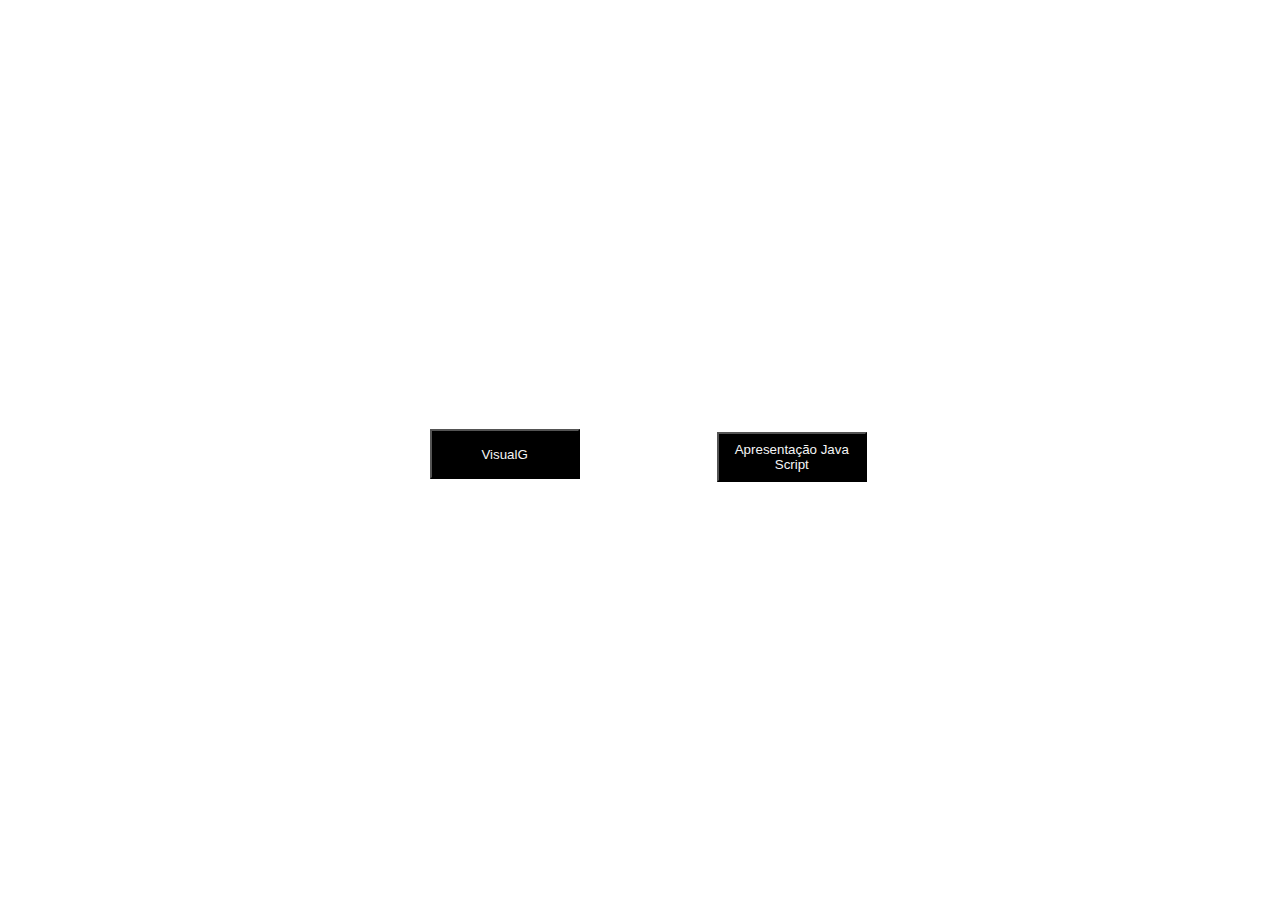
<file: index.html>
<!DOCTYPE html>
<html lang="pt">
<head>
    <meta charset="UTF-8">
    <meta http-equiv="X-UA-Compatible" content="IE=edge">
    <meta name="viewport" content="width=device-width, initial-scale=1.0">
    <title>Algoritmo 24</title>
<link rel="stylesheet" href="style.css"></head>
<body>
    <h1>Atividade do Prof Charlão</h1>
    <p> Construir um algoritmo que leia dois valores numéricos inteiros,
        <br> e efetue a adição; caso o resultado seja maior que 10, apresentá-lo. <br><br>
    </p>
    <br><br><br>
    <button onclick="apresentacaoJS()">Apresentação Java Script</button>
     <div class="pagina2">
    <button onclick="pagina2()">VisualG</button><br><br> 
</div>
</body>
</html>
<script>
    function apresentacaoJS(){
        window.open("pagina1.html")
    }
    function pagina2(){
        window.open("pagina2.html")
    }
    </script>
</file>
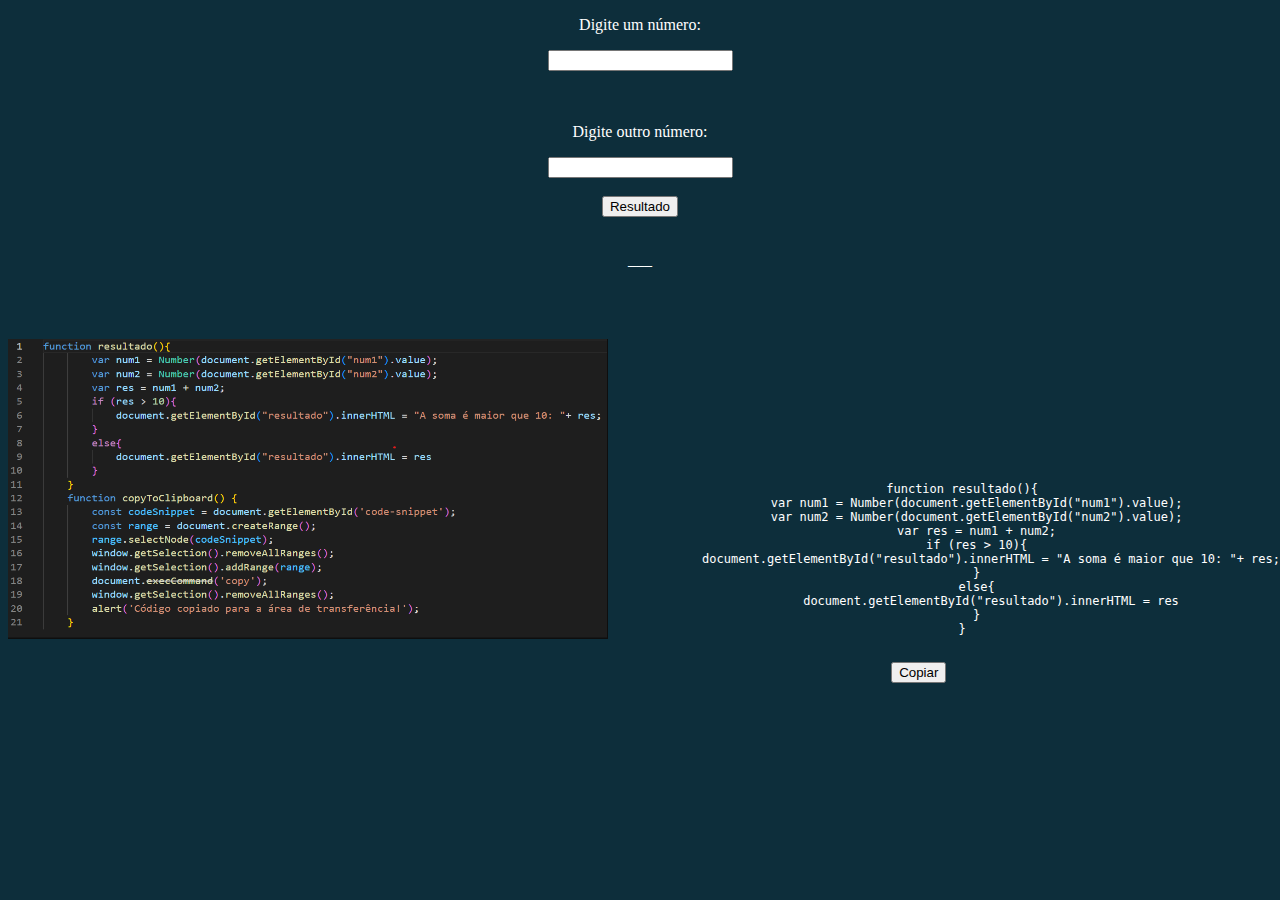
<file: pagina1.html>
<!DOCTYPE html>
<html lang="pt">
<head>
    <script src="script.js"></script>
    <meta charset="UTF-8">
    <meta http-equiv="X-UA-Compatible" content="IE=edge">
    <meta name="viewport" content="width=device-width, initial-scale=1.0">
    <title>Codigo em Java Script</title>
<link rel="stylesheet" href="style2.css"></head>
<body>
    <style>
       
        .code{
            
            top: 40%;
            position: absolute;
            right: 0%;
            font-size: small;
        }
        img{
            text-align: left;
           left: 0%;
           width: 600px;
           height: 300px;
        }
        .resultado{
            color: white;
    
        }
        div{
         text-align: center;


        }
    </style>
    <div>
    <p>Digite um número:</p>
    <input id="num1" type="number"><br><br><br>
    <p>Digite outro número:</p>
    <input id="num2" type="number"><br><br>
    <button onclick="resultado()">Resultado</button><br><br>
    <p id="resultado">___</p><br><br><br>
</div>
    <img src="codigo (2).png" >
    <div class="code"><br><br><br><br><br><br>
        <pre><code id="code-snippet">
            function resultado(){
                var num1 = Number(document.getElementById("num1").value);
                var num2 = Number(document.getElementById("num2").value);
                var res = num1 + num2;
                if (res > 10){
                    document.getElementById("resultado").innerHTML = "A soma é maior que 10: "+ res;
                }
                else{
                    document.getElementById("resultado").innerHTML = res
                }
            }
        </code></pre>
        <button onclick="copyToClipboard()">Copiar</button>
      </div>
</body>
</html>
</file>
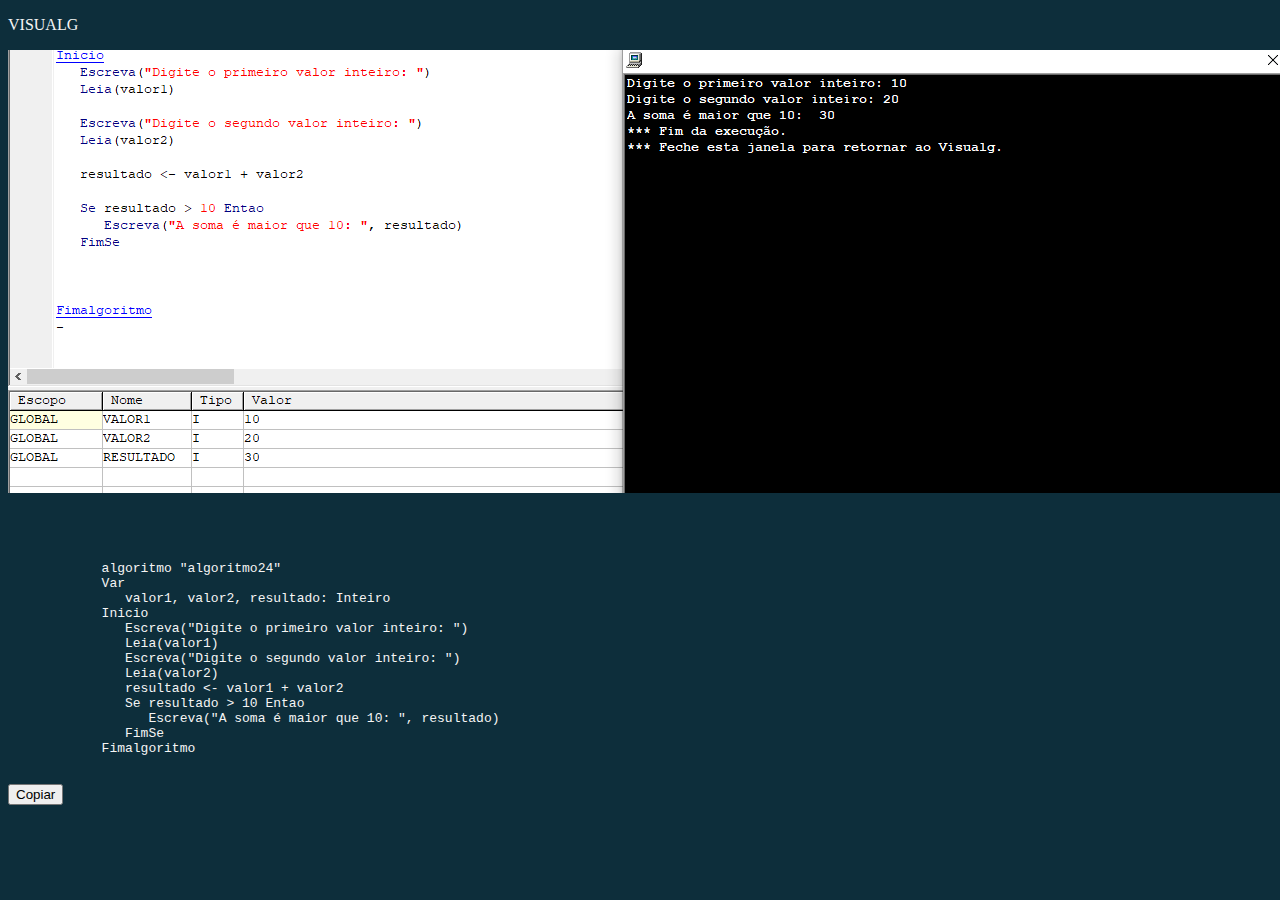
<file: pagina2.html>
<!DOCTYPE html>
<html lang="en">
<head>
    <script src="script.js"></script>
    <meta charset="UTF-8">
    <meta http-equiv="X-UA-Compatible" content="IE=edge">
    <meta name="viewport" content="width=<device-width>, initial-scale=1.0">
    <title>Document</title>
</head>
<body>
    <style>
        body{
            background-color: rgb(13, 46, 59);
            color: whitesmoke;
        }
    </style>
    <p>VISUALG</p>
    <img src="Captura de tela 2023-08-09 114159.png">
    <br><br><br><div class="code">
        <pre><code id="code-snippet">
            algoritmo "algoritmo24"
            Var
               valor1, valor2, resultado: Inteiro
            Inicio
               Escreva("Digite o primeiro valor inteiro: ")
               Leia(valor1)
               Escreva("Digite o segundo valor inteiro: ")
               Leia(valor2)
               resultado <- valor1 + valor2
               Se resultado > 10 Entao
                  Escreva("A soma é maior que 10: ", resultado)
               FimSe
            Fimalgoritmo   
        </code></pre>
        <button onclick="copyToClipboard()">Copiar</button>
      </div>
</body>
</html>
</file>
<file: style.css>
body{
    background-image: url("https://usagif.com/wp-content/uploads/gif/confetti-5.gif");
    color:white;
    background-repeat: no-repeat;
    background-size: 100%;
    
    
}
button{
    background-color: black;
    color: whitesmoke;
    top: 48%;
    position:absolute;
    left: 56%;
    width: 150px;
    height: 50px;
}
h1{
    top:18%;
    position: absolute;
    left: 37%;
}

p{
    top: 36%;
    position: absolute;
    left: 34%;
}
div{
    top: 45%;
    position: absolute;
    left: 27%;
    width: 150px;
    height: 50px;
    vertical-align: top;
}
</file>
<file: style2.css>
body{
    background-color: rgb(13, 46, 59);
    color: white;
}
img{
    width: 777px;
    height: 400px;
}
</file>
